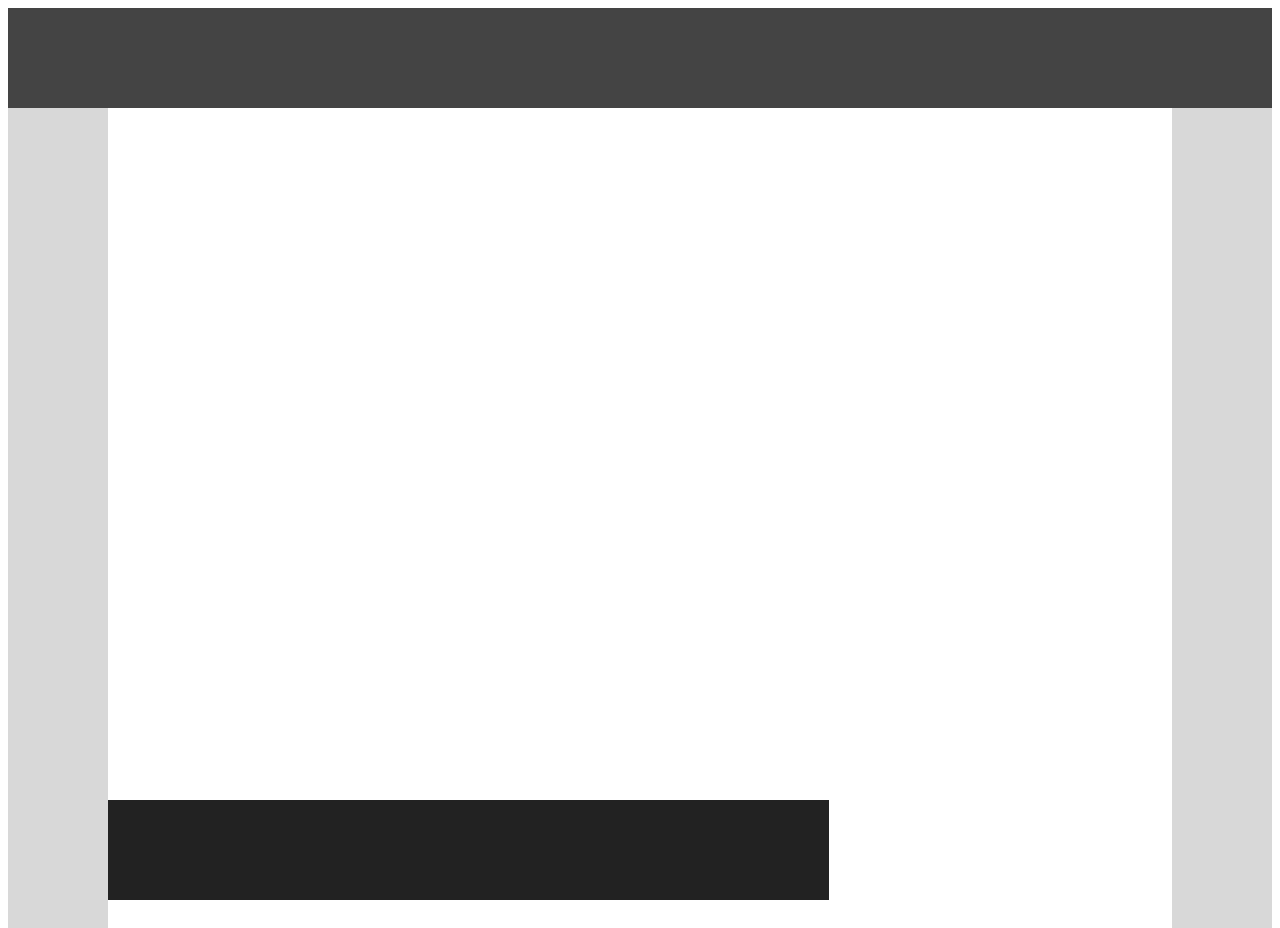
<file: first/index.html>
<!-- Put your HTML HERE, make sure to connect your index.css sheet -->



<head>
    <link href="./style/style.css" rel="stylesheet" />
</head>

<header class="dumb-header"></header>

<body>
    <div>
    <div class="left-column"></div>

    <div class="center-column"></div>

    <div class="right-column"></div>
    </div>
</body>




<footer class="footer"></footer>
</file>
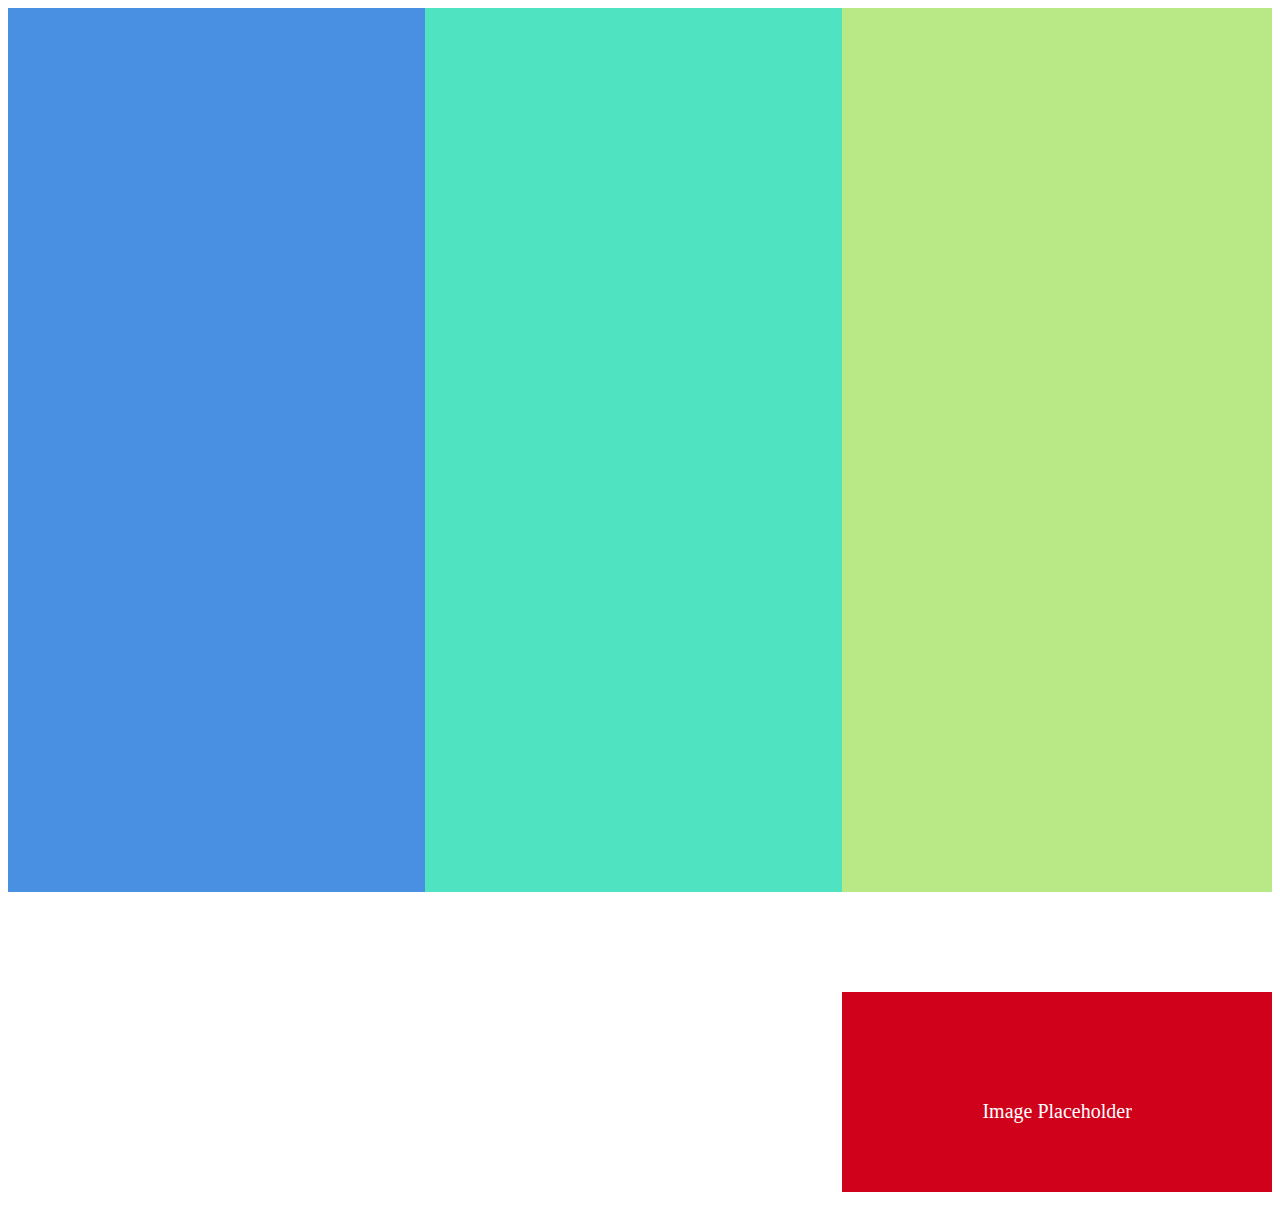
<file: second/index.html>
<!-- Put your HTML HERE, make sure to connect your index.css sheet -->


<head>
    <link rel="stylesheet" href="./index.css">

</head>

<body>
    <div class="col1"></div>
    <div class="col2"></div>
    <div class="col3">
        <div class="dat-box"><div class="dattext">Image Placeholder</div></div>
        
    </div>
</body>
</file>
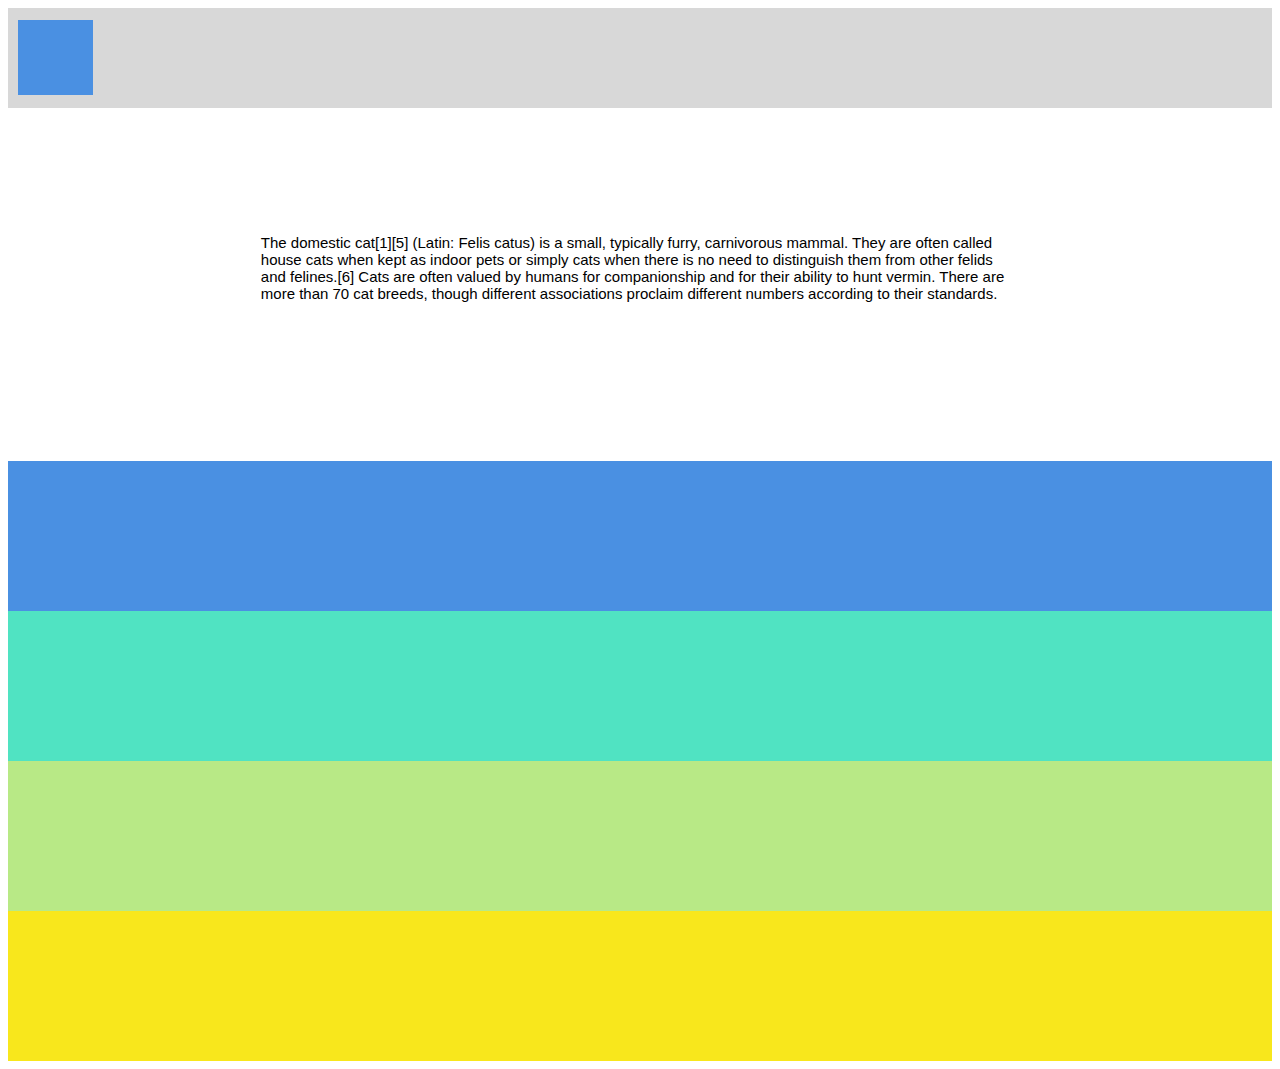
<file: third/index.html>
<!-- Put your HTML HERE, make sure to connect your index.css sheet -->

<head>
<link rel="stylesheet" href="./index.css">

</head>

<header>
    <div class="iconplace"></div>
</header>

<body>
    <div class="textlocation"> The domestic cat[1][5] (Latin: Felis catus) is a small, typically furry, carnivorous mammal. They are often called house cats when kept as indoor pets or simply cats when there is no need to distinguish them from other felids and felines.[6] Cats are often valued by humans for companionship and for their ability to hunt vermin. There are more than 70 cat breeds, though different associations proclaim different numbers according to their standards.</div>
    <div class="space1"></div>
    <div class="space2"></div>
    <div class="space3"></div>
</body>

<footer class="bottomspace"></footer>
</file>
<file: first/style/style.css>
.dumb-header {
    background-color: #444444;
    width: auto;
    height: 100px;
}

.left-column {
    float: left;
    background-color: #D8D8D8;
    width: 100px;
    height: 820px;
}

.center-column {

}

.right-column {
    float: right;
    background-color: #D8D8D8;
    width: 100px;
    height: 820px;
}

footer {
    position: absolute;
    bottom: 0;
    background-color: #222222;
    height: 100px;
    width: 721px;
    margin: 0px 100px 0px 100px;

}
</file>
<file: second/index.css>
.col1 {
    height: 100%;
    width: 33%;
    float: left;
    background-color: #4A90E2;
}

.col2 {
    height: 100%;
    width: 33%;
    float: left;
    margin: 0px 0px 0px 0px;
    background-color: #50E3C2;

}

.col3 {
    height: 100%;
    width: 34%;
    float: right;
    background-color: #B8E986;
}

.dat-box {
    height: 200px;
    width: 100%;
    margin: 229% 0% 0% 0%;
    background-color: #D0021B;
    float: right;
    
    
}

.dattext {
    color: white;
    text-align: center;
    padding: 25% 25% 25% 25%;
    font-size: 20px;
}
</file>
<file: third/index.css>
header {
    background-color: #D8D8D8;
    width: 100%;
    height: 100px;

}

.iconplace {
    background-color: #4A90E2;
    width: 75px;
    height: 75px;
    float: left;
    margin: 12px 10px;

}

.textlocation {
    background-color: white;
    width: auto;
    height: 100px;
    padding: 10% 20% 10% 20%;
    text-align: left;
    font-family: 'Segoe UI', Tahoma, Geneva, Verdana, sans-serif;
    font-size: 15px;
}

.space1 {
    height: 150px;
    width: auto;
    background-color: #4A90E2;
}

.space2 {
    height: 150px;
    width: auto;
    background-color: #50E3C2;
}

.space3 {
    height: 150px;
    width: auto;
    background-color: #B8E986;
}

.bottomspace {
    height: 150px;
    width: auto;
    background-color: #F8E71C;
}
</file>
